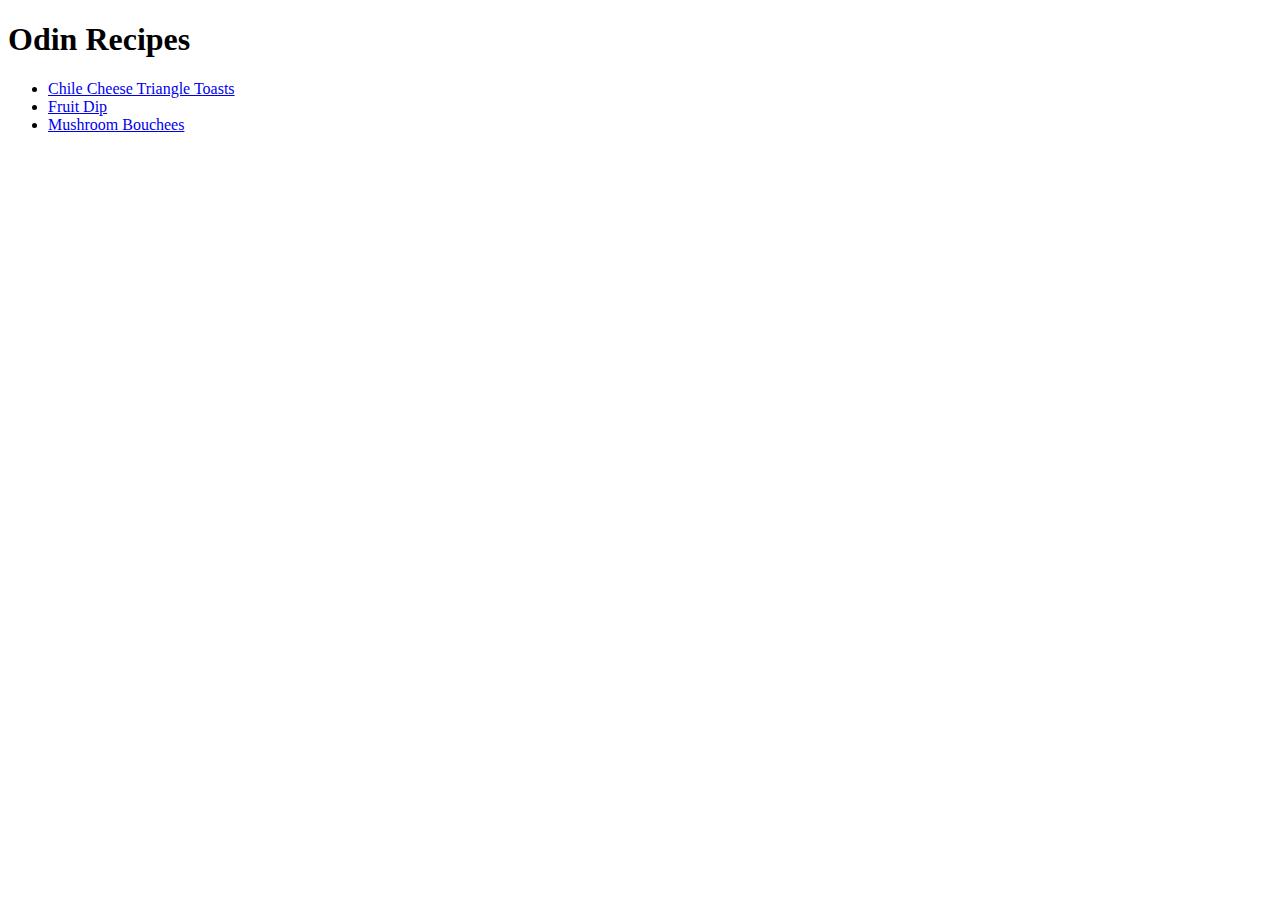
<file: index.html>
<!DOCTYPE html>
<html lang="en">
<head>
    <meta charset="UTF-8">
    <title>Odin Recipes - The Odin Project</title>
</head>
<body>
    <h1>Odin Recipes</h1>
    <ul>
        <li><a href="./recipes/chile-cheese-triangle-toast.html">Chile Cheese Triangle Toasts</a></li>
        <li><a href="./recipes/fruit-dip.html">Fruit Dip</a></li>
        <li><a href="./recipes/mushroom-bouchees.html">Mushroom Bouchees</a></li>
    </ul>
</body>
</html>
</file>
